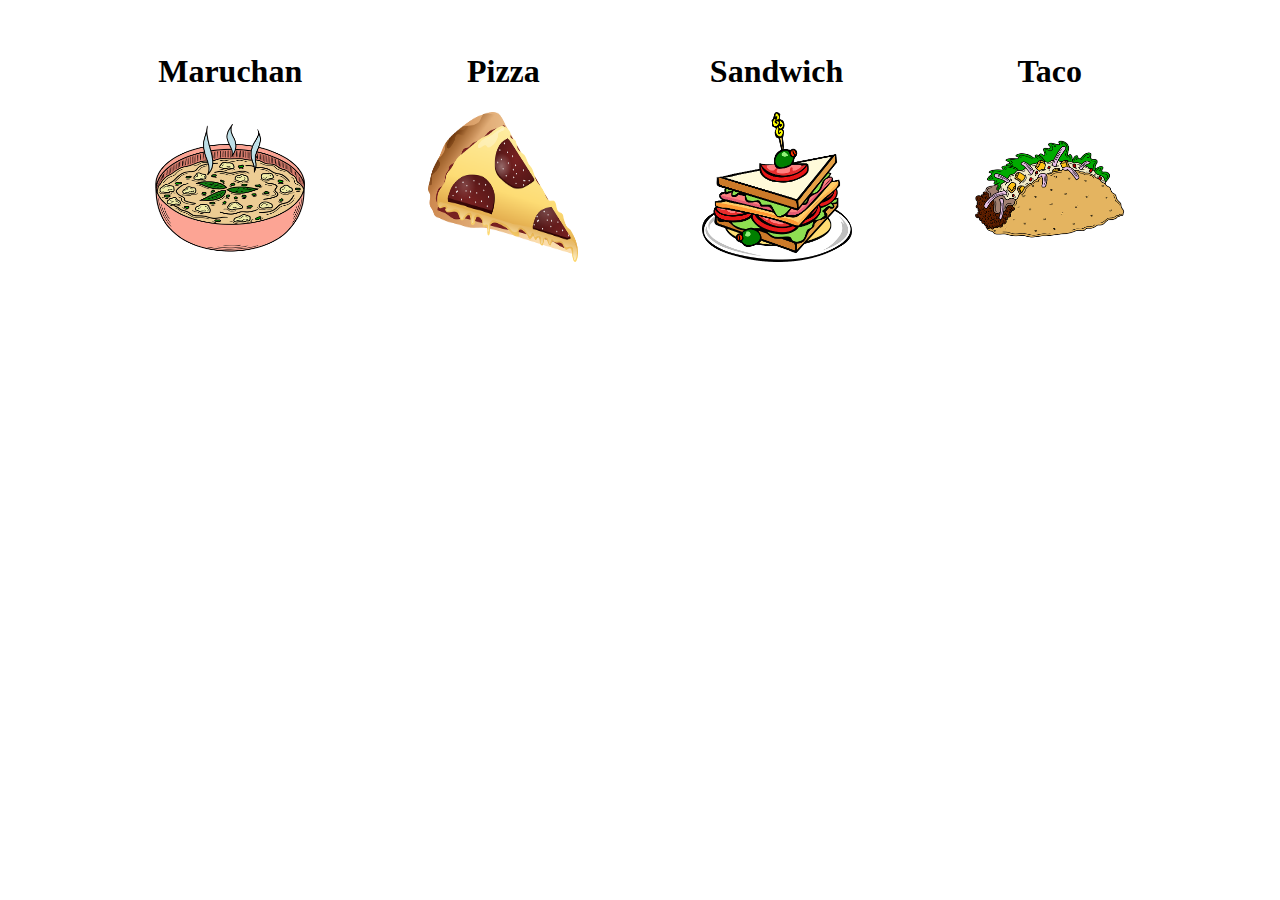
<file: pracc2/index.html>
<!DOCTYPE html>
<html lang="en">
<head>
    <meta charset="UTF-8">
    <meta name="viewport" content="width=device-width, initial-scale=1.0">
    <link rel="stylesheet" href="./style.css">
    <title>Document</title>
</head>
<body>
    <div>
        <h1>Maruchan</h1>
        <img src="./food-8029158_640.webp" alt="">
    </div>
    <div>
        <h1>Pizza</h1>
        <img src="./pizza-155771_640.webp" alt="">
    </div>
    <div>
        <h1>Sandwich</h1>
        <img src="./sandwich-311262_640.webp" alt="">
    </div>
    <div>
        <h1>Taco</h1>
        <img src="./taco-8029161_640.webp" alt="">
    </div>
</body>
</html>
</file>
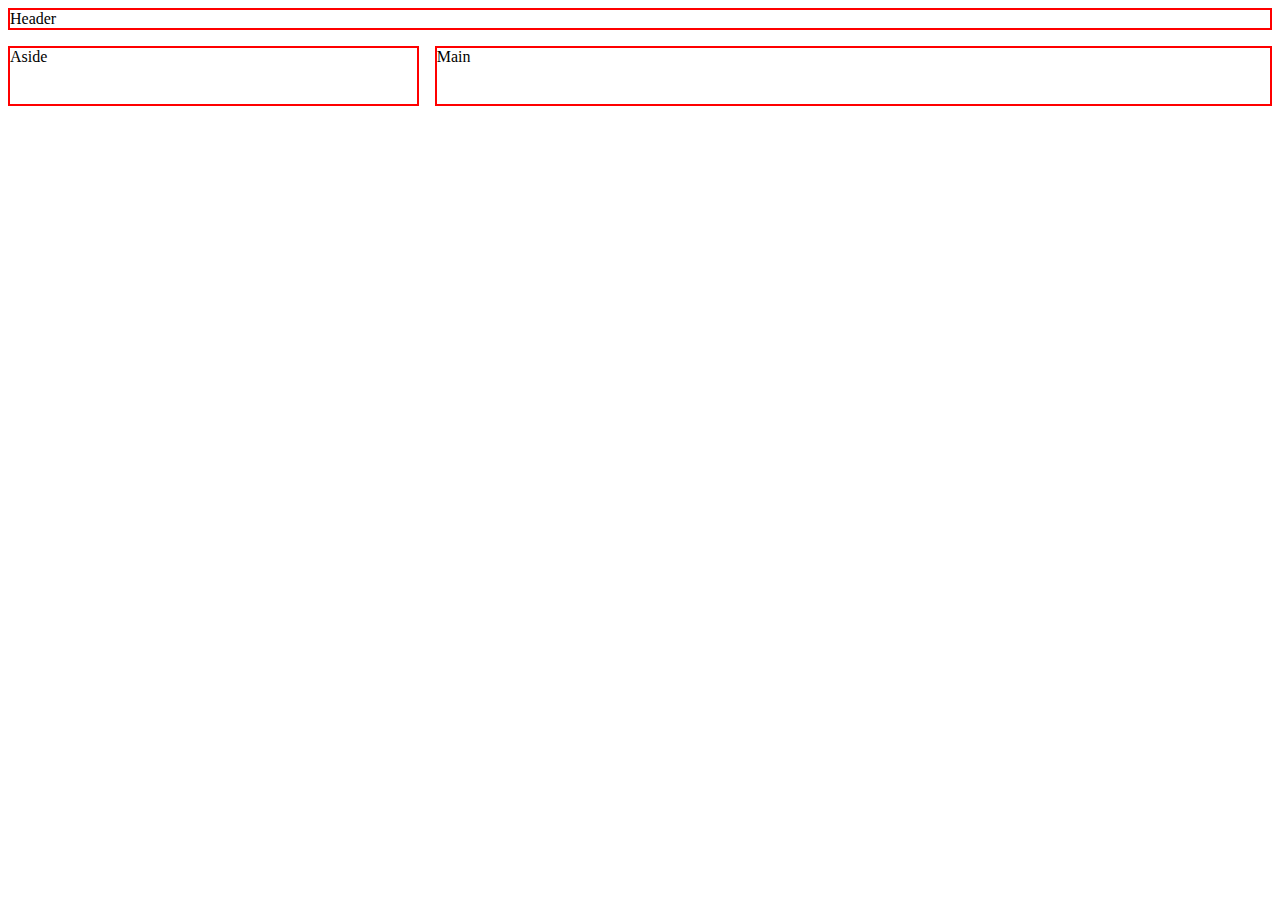
<file: pracc3/index.html>
<!DOCTYPE html>
<html lang="en">

<head>
    <meta charset="UTF-8">
    <meta name="viewport" content="width=device-width, initial-scale=1.0">
    <link rel="stylesheet" href="./style.css">
    <title>Document</title>
</head>

<body>
    <header class="header">
        Header
    </header>

    <aside class="aside">
        Aside
    </aside>

    <main class="main">
        Main
    </main>
</body>

</html>
</file>
<file: pracc2/style.css>
body {
    padding: 1.5rem;
    display: flex;
    justify-content: space-evenly;
    flex-wrap: wrap;
}

div {
    display: flex;
    flex-direction: column;
    align-items: center;
}

img {
    width: 150px;
    height: 150px;
}
</file>
<file: pracc3/style.css>
body {
    display: grid;
    grid-template-columns: repeat(3, 1fr);
    grid-template-rows: repeat(3, 1fr);
    gap: 1rem;
    grid-template-areas:
        "header header header"
        "aside main main"
        "aside main main";
}

header {
    grid-area: header;
    border: 2px solid red;
}

aside {
    grid-area: aside;
    border: 2px solid red;
}

main {
    grid-area: main;
    border: 2px solid red;
}

@media (max-width: 768px) {
    body {
        grid-template-columns: 1fr;
        grid-template-rows: auto;
        grid-template-areas:
            "header"
            "aside"
            "main";
    }
}
</file>
